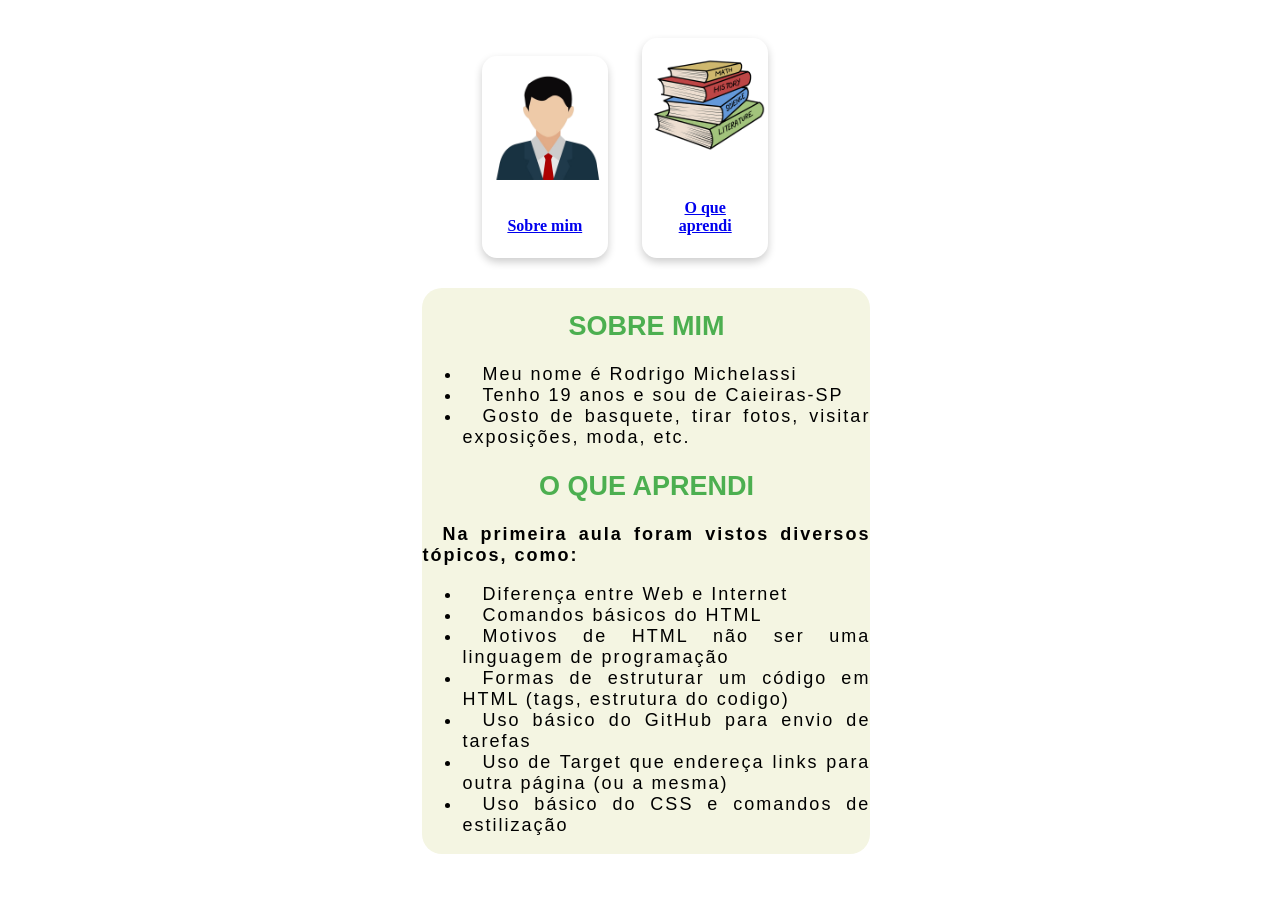
<file: index.html>
<!DOCTYPE html>
<html>
    <head>
        <link rel="stylesheet" href="style.css">
        <title>Hello World</title>
    </head>
    <body>
        
        <!-- MENU -->
        <div class="container" id="comeco">
            <div class="cartao">
                <a href="#sobre"><img src="img/user.png" alt="" class="icon">
                    <div class="inscontainer">
                        <h4 class="subtitle"><b>Sobre mim</b></h4>
                    </div>
                </a>
            </div>
            <div class="cartao">
                <a href="#aprendi"><img src="img/book.png" alt="" class="icon">
                    <div class="inscontainer">
                        <h4 class="subtitle"><b>O que aprendi</b></h4>
                    </div>
                </a>
            </div>    
        
            <div class="conteudo">

                <!-- PRIMEIRA SESSÃO -->
                <h2 id="sobre" class="secao">Sobre mim</h2>
                <ul class="topicos">
                    <li>Meu nome é Rodrigo Michelassi</li>
                    <li>Tenho 19 anos e sou de Caieiras-SP</li>
                    <li>Gosto de basquete, tirar fotos, visitar exposições, moda, etc.</li>
                </ul>

                <!-- SEGUNDA SESSÃO -->
                <h2 id="aprendi" class="secao">O que aprendi</h2>
                <p class="topicos"><b>Na primeira aula foram vistos diversos tópicos, como:</b></p>
                <ul class="topicos">
                    <li>Diferença entre Web e Internet</li>
                    <li>Comandos básicos do HTML</li>
                    <li>Motivos de HTML não ser uma linguagem de programação</li>
                    <li>Formas de estruturar um código em HTML (tags, estrutura do codigo)</li>
                    <li>Uso básico do GitHub para envio de tarefas</li>
                    <li>Uso de Target que endereça links para outra página (ou a mesma)</li>
                    <li>Uso básico do CSS e comandos de estilização</li>
                </ul>
            </div>
        </div>
    </body>
</html>
</file>
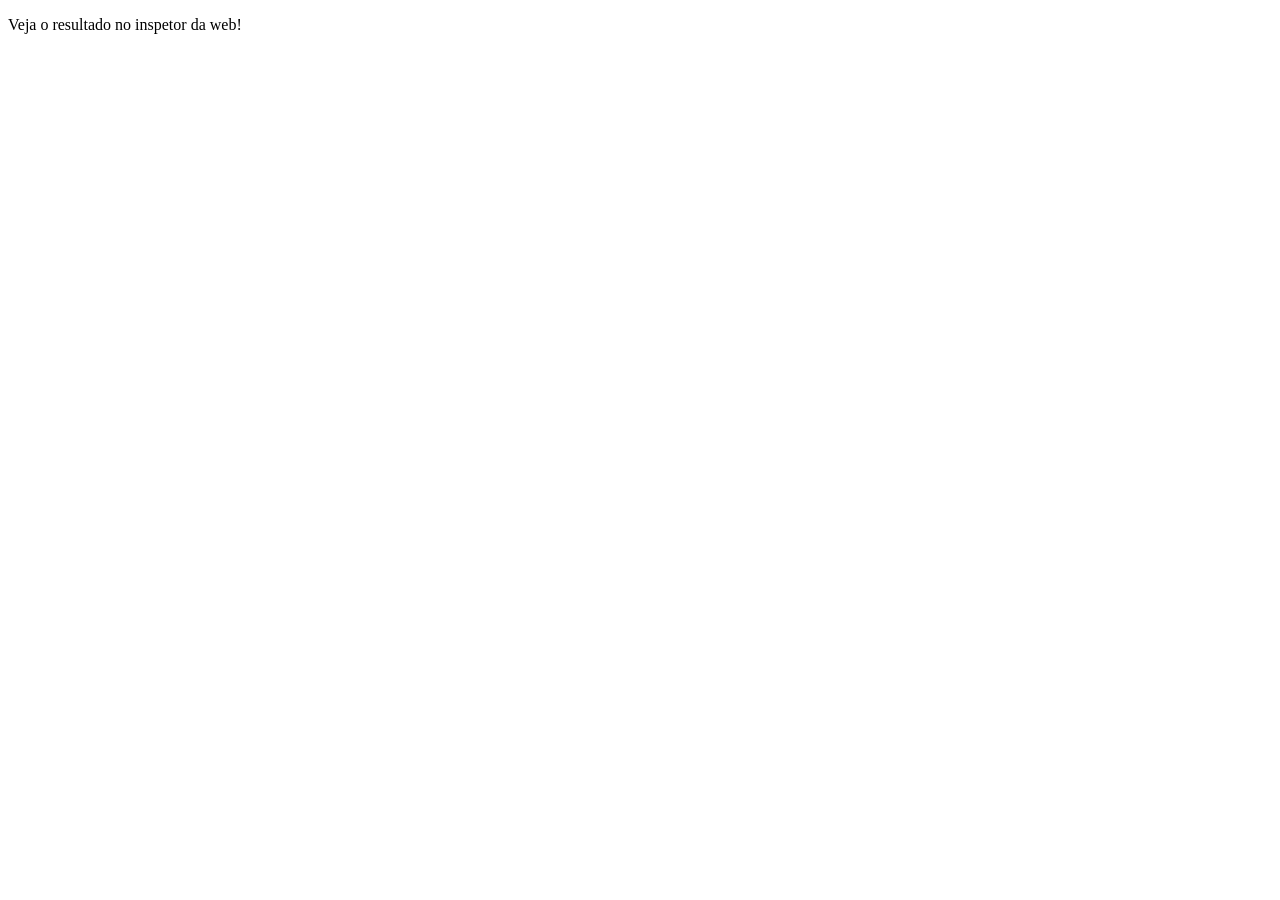
<file: atividade aula 6/index.html>
<!DOCTYPE html>
<html lang="en">
  <head>
    <meta charset="UTF-8">
    <title>Tarefa da aula 7</title>
  </head>
  <body>
    <p>Veja o resultado no inspetor da web!</p>

    <script src="exercicios-aula-7.js"></script>
  </body>
</html>
</file>
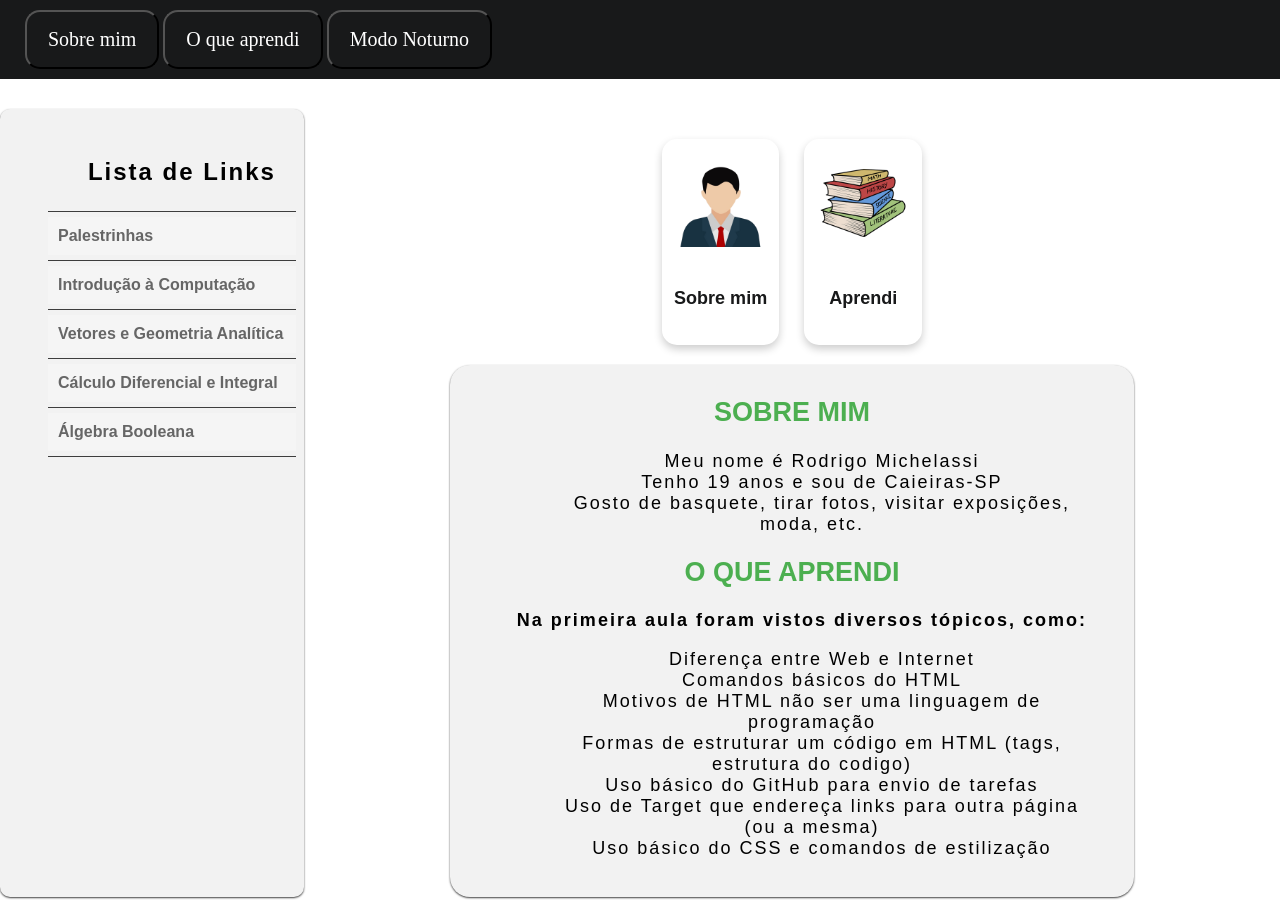
<file: atividade/index.html>
<!DOCTYPE html>
<html>
    <head>
        <link rel="stylesheet" href="style.css">
        <title>Hello World</title>
    </head>
    <body id="body">
        <div class="container" id="comeco">
            <!-- HEADER -->
            <div class="header">
                <div class="secao">
                    <button class="botao">
                        <a href="#sobre"><li class="lista">Sobre mim</li></a>
                    </button>
                    <button class="botao">
                        <a href="#aprendi"><li class="lista">O que aprendi</li></a>
                    </button>
                    <button class="botao" onclick="darkMode()">
                        <li class="lista">Modo Noturno</li>
                    </button>
                </div>
            </div>
            <!-- CORPO -->
            <div class="conteudo" id="conteudo">
                <!-- lista de links -->
                <div class="sidebar" id="sidebar">
                    <ul id="txtside">
                        <li><h2 class="topicos">Lista de Links</h2></li>
                        <li>
                            <a target="_blank" href="https://edisciplinas.usp.br/course/view.php?id=96129" id="pal">Palestrinhas</a>
                        </li>
                        <li>
                            <a target="_blank" href="https://edisciplinas.usp.br/course/view.php?id=97343" id="int">Introdução à Computação</a>
                        </li>
                        <li>
                            <a target="_blank" href="https://edisciplinas.usp.br/course/view.php?id=98042" id="vet">Vetores e Geometria Analítica</a>
                        </li>
                        <li>
                            <a target="_blank" href="https://edisciplinas.usp.br/course/view.php?id=96094" id="calc">Cálculo Diferencial e Integral</a>
                        </li>
                        <li>
                            <a target="_blank" href="https://edisciplinas.usp.br/course/view.php?id=99177" id="alg">Álgebra Booleana</a>
                        </li>
                    </ul>
                </div>
                <div class="corpo">
                    <!-- CARDS -->
                    <div class="menu">
                        <div class="cartao" id="card">
                            <a href="#sobre"><img src="img/user.png" alt="" class="icon">
                                <div class="inscontainer">
                                    <h4 class="subtitle" id="subtitle"><b>Sobre mim</b></h4>
                                </div>
                            </a>
                        </div>
                        <div class="cartao" id="card2">
                            <a href="#aprendi"><img src="img/book.png" alt="" class="icon">
                                <div class="inscontainer">
                                    <h4 class="subtitle" id="subtitle2"><b>Aprendi</b></h4>
                                </div>
                            </a>
                        </div>
                    </div>
                    <!-- CORPO -->
                    <div class="barra" id="barra">
                        <!-- PRIMEIRA SESSÃO -->
                        <h2 id="sobre" class="secaotxt">Sobre mim</h2>
                        <ul class="topicos" id="topicos">
                            <li>Meu nome é Rodrigo Michelassi</li>
                            <li>Tenho 19 anos e sou de Caieiras-SP</li>
                            <li>Gosto de basquete, tirar fotos, visitar exposições, moda, etc.</li>
                        </ul>

                        <!-- SEGUNDA SESSÃO -->
                        <h2 id="aprendi" class="secaotxt">O que aprendi</h2>
                        <p class="topicos"><b>Na primeira aula foram vistos diversos tópicos, como:</b></p>
                        <ul class="topicos">
                            <li>Diferença entre Web e Internet</li>
                            <li>Comandos básicos do HTML</li>
                            <li>Motivos de HTML não ser uma linguagem de programação</li>
                            <li>Formas de estruturar um código em HTML (tags, estrutura do codigo)</li>
                            <li>Uso básico do GitHub para envio de tarefas</li>
                            <li>Uso de Target que endereça links para outra página (ou a mesma)</li>
                            <li>Uso básico do CSS e comandos de estilização</li>
                        </ul>
                    </div>
                </div>
            </div>
        </div>
        <script src="script.js"></script>
    </body>
</html>
</file>
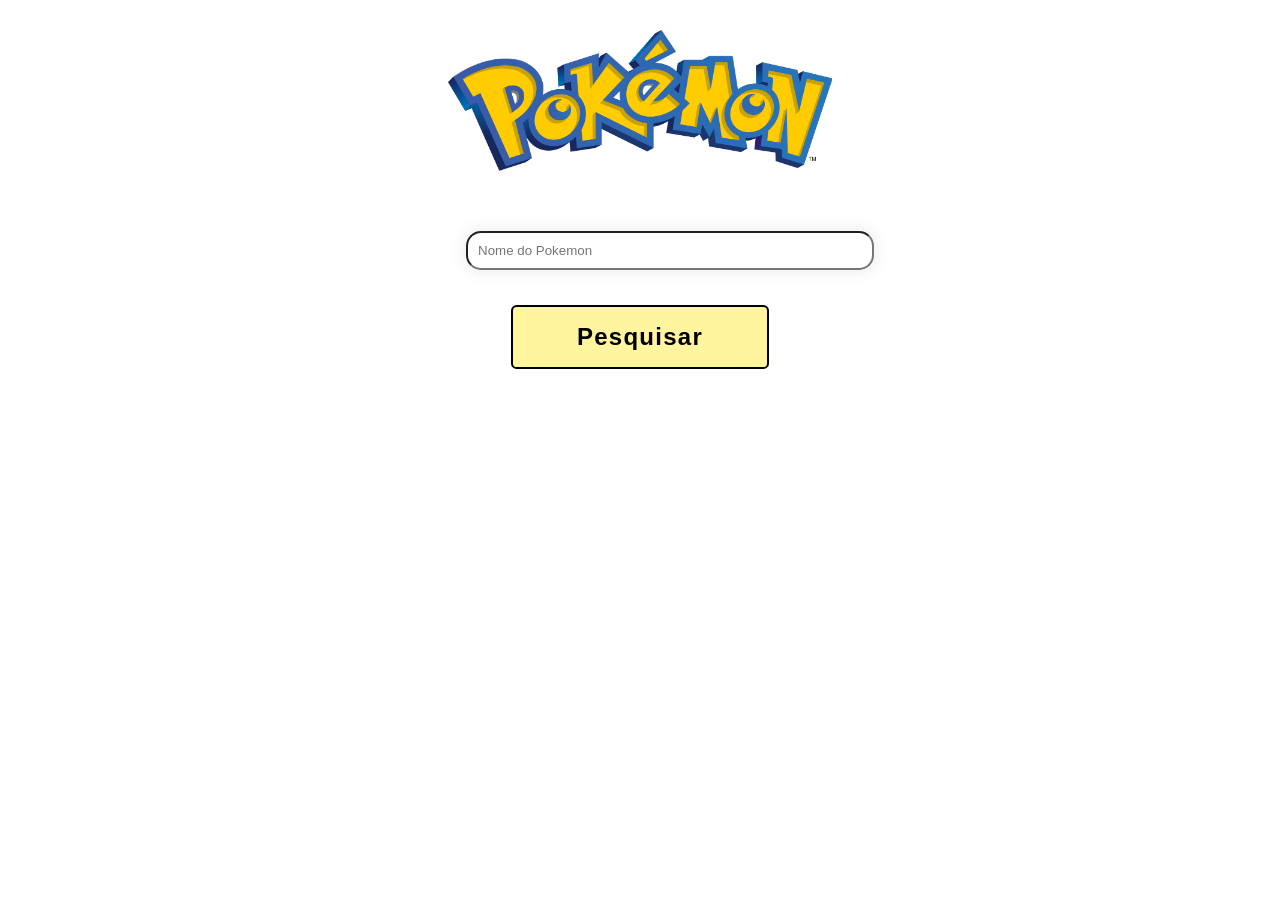
<file: pokedex/index.html>
<!DOCTYPE html>
<html>
    <head>
        <title>Pokedex - WebDev2022</title>
        <link rel=“shortcut icon” href=“images/favicon.ico” type=“image/x-icon”>
        <link rel="stylesheet" href="style.css">
    </head>
    <body>
        <div class="container">
            <div class="logo">
                <img src="images/logo.png" alt="" class="">
            </div>
            <div class="input">
                <input type="text" id="input" placeholder="Nome do Pokemon">
            </div>    
            <div>
                <button onclick="pesquisar()" class="button">Pesquisar</button>
            </div>
            <div class="content">    
                <h2 id="name" class="txt"></h2>
                <h2 id="id" class="txt"></h2>
                <h2 id="type" class="txt"></h2>
                <h2 id="height" class="txt"></h2>
                <h2 id="weight" class="txt"></h2>
                <h2 id="ability" class="txt"></h2>
            </div>
        </div>
        
        <script src="script.js"></script>
    </body>
</html>
</file>
<file: style.css>
.cartao {
    box-shadow: 0 4px 8px 0 rgba(0, 0, 0, 0.2);
    transition: 0.3s;
    border-radius: 15px;
    width: 10%;
    height: 50%;
    display: inline-block;
    margin-right: 30px;
    margin-top: 30px;
}

.cartao:hover {
    box-shadow: 0 8px 16px 0 rgba(0, 0, 0, 0.2);
    transform: scale(1.1);
}

.inscontainer {
    padding: 2px 16px;
}

.icon {
    width: 90%;
    margin: 10px;
}

.subtitle {
    text-align: center;
}

.subtitle:hover {
    text-decoration: underline;
}

.subtitle:visited {
    text-decoration: none;
}

.container {
    width: 100%;
    text-align: center;
}

.topicos {
    text-align: justify;
    text-indent: 20px;
    letter-spacing: 2px;
}

.conteudo {
    width: 35%;
    text-align: center;
    margin-top: 30px;
    position: absolute;
    left: 33%;
    font-family:Arial, Helvetica, sans-serif;
    font-size: large;
    background-color: #f4f5e2;
    border-radius: 20px;
}

.secao {
    text-align: center;
    text-transform: uppercase;
    color: #4CAF50;
}
</file>
<file: atividade/style.css>
body {margin: 0}

/*inicio do header*/
.secaotxt {
    text-transform: uppercase;
    color: #4CAF50;
}

.secao {
    margin-left: 15px;
}

.header {
    width: 100%;
    background-color: #18191A;
    position: sticky;
    top: 0;
    padding: 10px;
    display: flex;
}

.lista, .lista:link .lista:hover, .lista:active, .lista:focus {
    list-style-type: none;
    padding: 15px;
    text-decoration: none;
    color: white;
    font-family: Cambria, Cochin, Georgia, Times, 'Times New Roman', serif;
    font-size: 150%;

}

.botao {
    background-color: #18191A;
    border-radius: 15px;
}

.botao:hover {
    background-color: #242526;
}

a, a:link, a:hover, a:active, a:focus {
    text-decoration: none;
    list-style-type: none;
    color: #18191A;
}
/*fim do header*/

/*início dos cards*/
.menu {
    width: 100%;

}

.cartao {
    box-shadow: 0 4px 8px 0 rgba(0, 0, 0, 0.2);
    transition: 0.3s;
    border-radius: 15px;
    width: 10%;
    height: 50%;
    display: inline-block;
    margin-top: 30px;
    margin-inline: 10px;
    padding: 10px;
}

.cartao:hover {
    box-shadow: 0 8px 16px 0 rgba(0, 0, 0, 0.2);
    transform: scale(1.1);
}

.inscontainer {
    padding: 2px;
}

.icon {
    width: 90%;
    padding-block: 10px;
}

.subtitle {
    text-align: center;
}

.subtitle:hover {
    text-decoration: underline;
}

.subtitle:visited {
    text-decoration: none;
}
/*fim dos cards*/

/*corpo do site*/
.container {
    width: 100%;
    text-align: center;
    flex-wrap: wrap;
    display: block;
}

/*texto nas divs*/
.topicos {
    text-align: center;
    text-indent: 20px;
    letter-spacing: 2px;
    list-style-type: none;
}

/*contem as divs de texto*/
.conteudo {
    width: 100%;
    margin-top: 30px;
    font-family: Arial, Helvetica, sans-serif;
    font-size: large;
    display: flex;
}

.barra {
    margin-top: 20px;
    margin-inline: 15%;
    background-color: #f2f2f2;
    border-radius: 20px;
    padding: 40px;
    padding-top: 10px;
    padding-bottom: 20px;
    box-shadow: 0px 1px 2px rgba(0, 0, 0, 0.75);
}

/*BARRA LATERAL*/
.sidebar {
    width: 25%;
    font: 16px Verdana, sans-serif;
    background-color: #f2f2f2;
    box-shadow: 0px 1px 2px rgba(0, 0, 0, 0.75);
    border-radius: 10px;
    padding: 8px;
}

.sidebar a {
    background: #f5f5f5;
}

.sidebar ul li {
    margin: 0;
    padding: 0;
    border-bottom: 1px solid rgba(0, 0, 0, 0.75);
    text-align: left;
    list-style-type: none;
    padding-block: 5px;
}

.sidebar a:link {
    background: #f5f5f5;
    color: #666;
    font-weight: bold;
    text-decoration: none;
    padding: 10px;
    display: block;
}

.sidebar a:hover {
    background-color: #fffafa;
    color: #010;
}

/* TRATAMENTO PRA RESPONSIVIDADE */
@media screen and (max-width: 1024px){
    .header {
        flex-direction: column;
        margin-left: 0;
    }

    .subtitle {
        display: none;
    }

    .sidebar {
        width: 95%;
        margin-top: 50px;
        align-items: center;
        margin: 0 auto;
        flex-direction: column;
    }
    .sidebar a {
        text-align: center;
    }

    .corpo {
        width: 100%;
    }

    .conteudo {
        display: block;
    }

    .barra {
        padding: 2px;
        width: 80%;
        margin-inline: auto;
    }

    .cartao {
        width: 20%;
    }
}

@media screen and (max-width: 600px){
    .botao {
        align-items: center;
        display: flex;
        flex-direction: column;
        width: 100%;
        margin-left: 0;
    }

    .subtitle {
        display: none;
    }

    .sidebar {
        margin-top: 170px;
    }

    .conteudo {
        margin-top: 100px;
    }

    .barra {
        width: 95%;
    }
    .cartao {
        width: 30%;
    }
}
</file>
<file: pokedex/style.css>
body{
    padding: 0;
    margin: 0;
    place-items: center;
}

.container{
    display: block;
}

.input{
    padding: 30px;
    margin-inline: auto;
    width: 100%;
}

#input{
    margin-inline: auto;
    display: flex;
    width: 30%;
    padding: 10px;
    margin-bottom: 5px;
    transition: width 0.4s ease-in-out;
    border-radius: 15px;
    box-shadow:0 0 15px 4px rgba(0,0,0,0.06);

}

#input:focus {
    border: 1px solid #555;
    width: 50%;
}


button {
    display: flex;
    margin-inline: auto;
    font-weight: 600;
    border: solid 2px black;
    outline: 0;
    padding: 1rem 4rem;
    font-size: 1.5rem;
    letter-spacing: .08rem;
    background-color: #FFF59E;
    border-radius: .35rem;
    position: relative;
    cursor: pointer;
}
    
button::after {
    content: '';
    position: absolute;
    top: 0;
    left: 0;
    background-color: #ADD8E6;
    z-index: -1;
    border-radius: .35rem;
    border: solid 2px black;
    transition: all .3s ease-in-out;
    width: 90%;
    height: 90%;
}

button:hover::after{
    width: 100%;
    height: 100%;
    top: .5rem;
    left: .5rem;
}

.content{
    margin-top: 20px;
    padding: 30px;
    width: 30%;
    margin-inline: auto;
}

.txt{
    text-align: center;
    text-indent: 20px;
    letter-spacing: 2px;
    font-family: 'Courier New', Courier, monospace;
}

.logo {
    width: 100%;
    margin-inline: auto;
    display: flex;
}

.logo img {
    width: 30%;
    margin: auto;
    margin-block: 30px;
}
</file>
